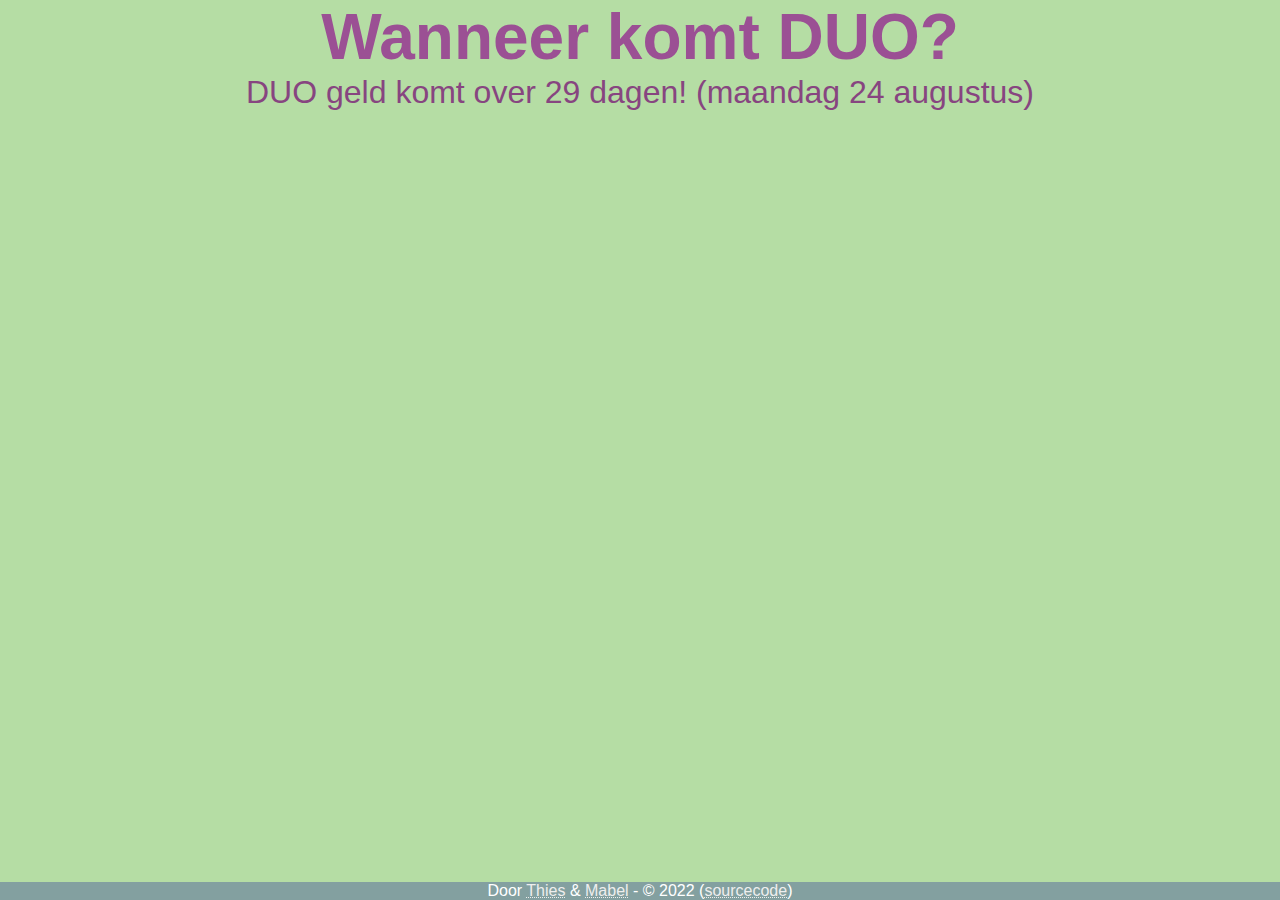
<file: index.html>
<!--
  This website was made by: Thies (And Mabel)
  Inspiration from code from: https://github.com/PimMeulensteen/ishetpauze.nl
  😇😇😇😇😇😇😇
-->
<!DOCTYPE html>
<html lang="en">

<head>
  <meta charset="UTF-8">
  <meta name="viewport" content="width=device-width, initial-scale=1.0">
  <meta http-equiv="X-UA-Compatible" content="ie=edge">

  <link rel="apple-touch-icon" sizes="180x180" href="/ico/apple-touch-icon.png">
  <link rel="icon" type="image/png" sizes="32x32" href="/ico/favicon-32x32.png">
  <link rel="icon" type="image/png" sizes="16x16" href="/ico/favicon-16x16.png">
  <link rel="manifest" href="/ico/site.webmanifest">

  <link rel="stylesheet" href="main.css">
  <title>Is het al duodag?</title>
</head>

<body>
  <h1>Wanneer komt DUO?</h1>
  <p id="result"></p>
  <footer>
    <div>
      Door <a href="https://thies.dev">Thies</a> & <a href="https://mabbel.nl">Mabel</a> - &copy; 2022 (<a
        href="https://github.com/Thiesjoo/duodag.nl">sourcecode</a>)
    </div>
  </footer>
</body>
<script src="confetti.min.js"></script>
<script src="duo.js"></script>

</html>
</file>
<file: main.css>
* {
	margin: 0;
	padding: 0;
	font-family: sans-serif;
}

body {
	background-color: #b5dda4;
}

h1 {
	color: #9b5094;
	text-align: center;
	font-size: 4em;
}
p {
	color: #874580;
	text-align: center;
	font-size: 2em;
}

footer {
	text-align: center;
	background-color: #83a0a0;
	color: white;
	position: absolute;
	bottom: 0;
	width: 100vw;
}

.small-margin {
	margin-bottom: 0.3em;
}

a {
	color: #eee;
	text-decoration: 1px underline dotted;
}
</file>
